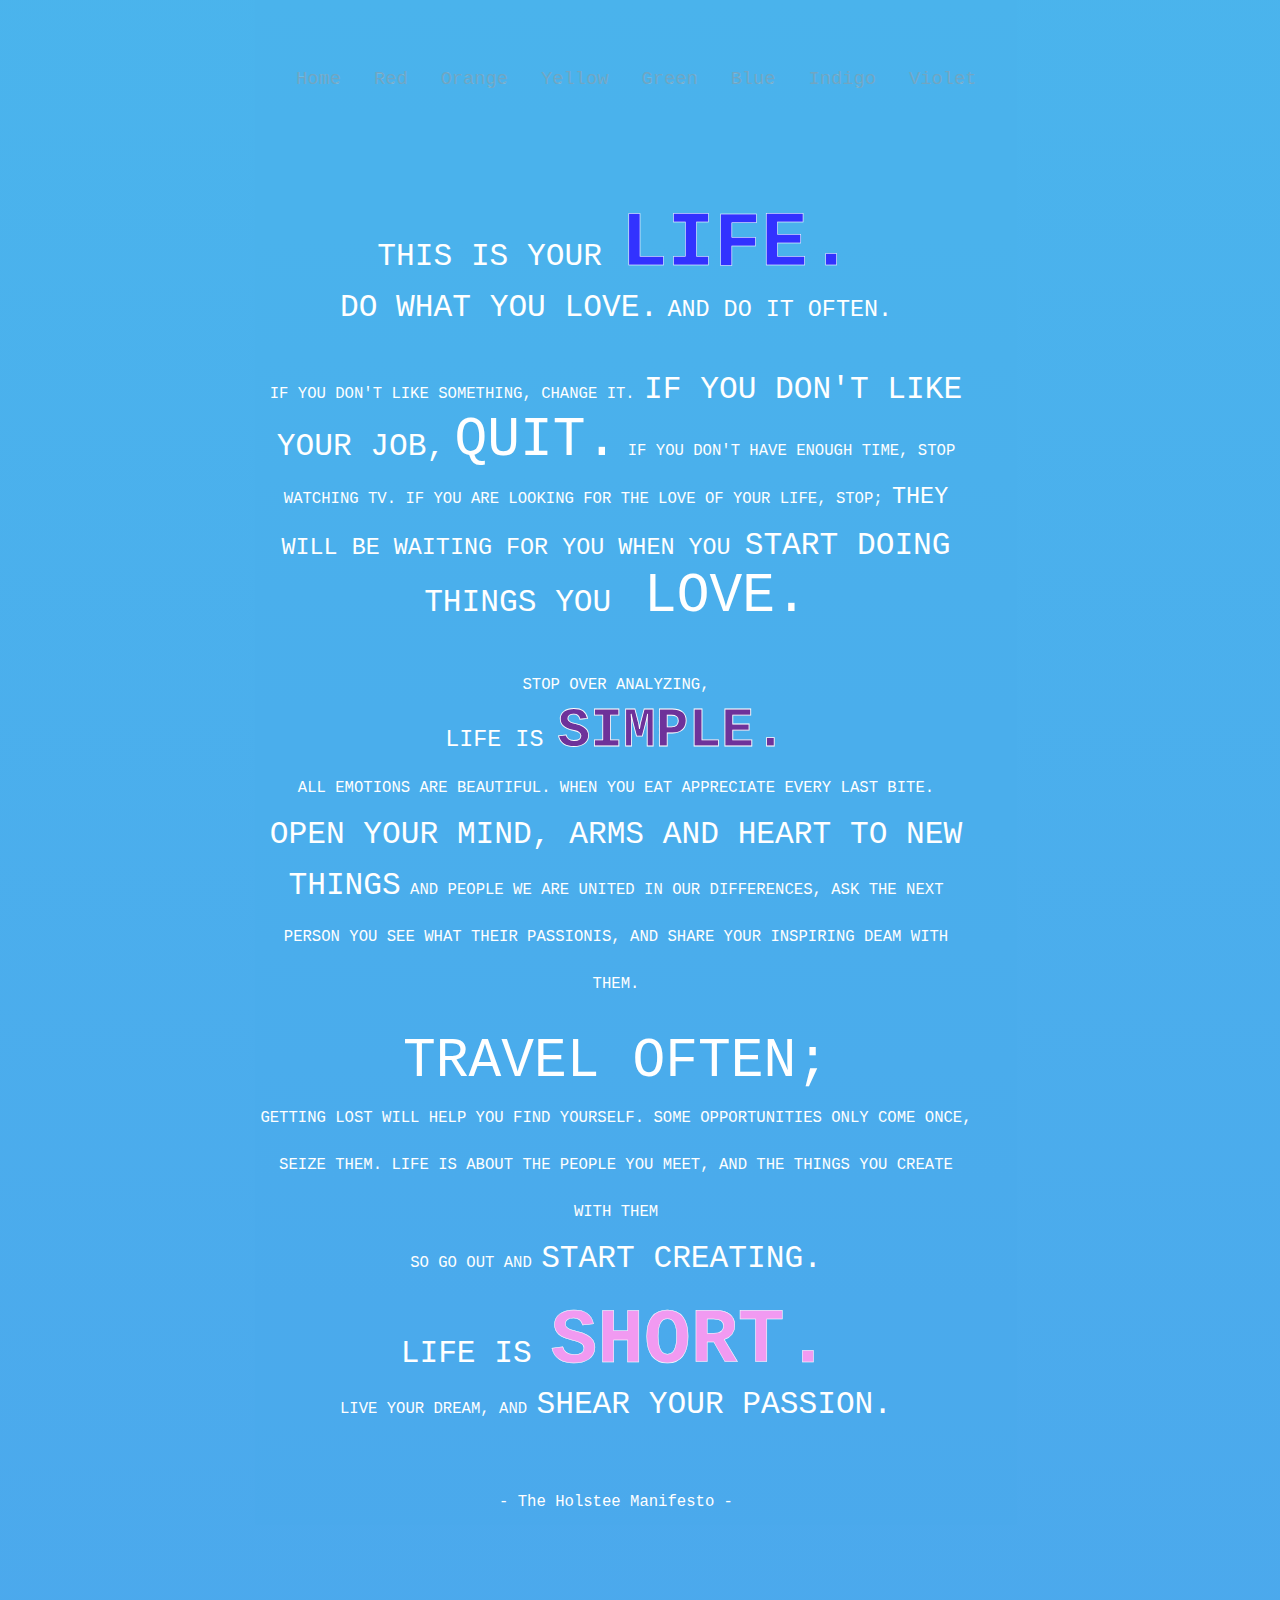
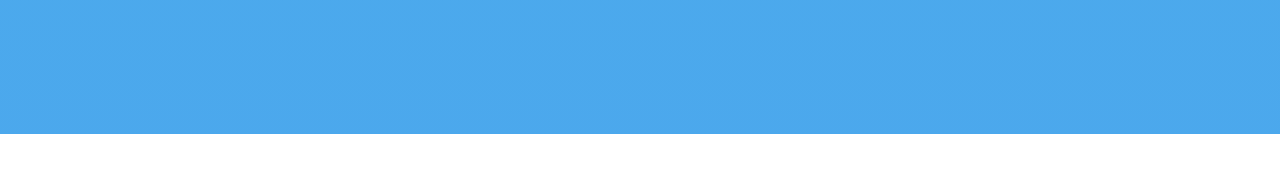
<file: blue.html>
<!DOCTYPE html>
<html lang="en">
<head>
    <meta charset="UTF-8">
    <meta http-equiv="X-UA-Compatible" content="IE=edge">
    <meta name="viewport" content="width=device-width, initial-scale=1.0">
    <link rel="icon"  href="images/favicon.ico">
    <link rel="stylesheet" href="stylesheet_home.css" />
    <title>blue</title>
</head>
<body>
    <div class="wrapper">
    <nav class="link"><a id="blue"></a>
        <ul class="navbox">
        <li><a class="home" href="./index.html">Home</a></li>
        <li><a class="red" href="./red.html" target="_blank">Red</a></li>
        <li><a class="orange"href="./orange.html" target="_blank">Orange</a></li>
        <li><a class="yellow" href="./yellow.html"target="_blank">Yellow</a></li>
        <li><a class="green" href="./green.html" target="blank">Green</a></li>
        <li><a class="blue" href="./blue.html#blue" target="_blank">Blue</a></li>
        <li><a class="indigo" href="./indigo.html#indigo" target="_blank">Indigo</a></li>
        <li><a class="violet" href="./violet.html#violet" target="_blank">Violet</a> </li>
    </ul>
    </nav>


    <section class="bluetext">

    <p><span class="L">THIS IS YOUR </span> <span class="XXL-B">LIFE.</span><br>
    <span class="L">DO WHAT YOU LOVE.</span>
    <span class="M">AND DO IT OFTEN.</span></p>

    <p>IF YOU DON'T LIKE SOMETHING, CHANGE IT.
    <span class="L">IF YOU DON'T LIKE YOUR JOB,</span> <span class="XL">QUIT.</span>
    IF YOU DON'T HAVE ENOUGH  TIME, STOP WATCHING TV.
    IF YOU ARE LOOKING FOR THE LOVE OF YOUR LIFE, STOP; 
    <span class="M">THEY WILL BE WAITING FOR YOU WHEN YOU </span>
    <span class="L">START DOING THINGS YOU</span><span class="XL"> LOVE.</span></p>

    <p >STOP OVER ANALYZING, <br><span class="M">LIFE IS </span><span class="XL-I"><a id="indigo">SIMPLE.</a></span><br>
    ALL EMOTIONS ARE BEAUTIFUL. WHEN YOU EAT APPRECIATE EVERY LAST BITE.
    <span class="L">OPEN YOUR MIND, ARMS AND HEART TO NEW THINGS</span>
     AND PEOPLE WE ARE UNITED IN OUR DIFFERENCES,
     ASK THE NEXT PERSON YOU SEE WHAT THEIR PASSIONIS,
    AND SHARE YOUR INSPIRING DEAM WITH THEM.</p>

    <p><span class="XL">TRAVEL OFTEN;</span><br>GETTING LOST WILL HELP YOU FIND YOURSELF.
    SOME OPPORTUNITIES ONLY COME ONCE, SEIZE THEM.
    LIFE IS ABOUT THE PEOPLE YOU MEET, AND 
    THE THINGS YOU CREATE WITH THEM<br>
    SO GO OUT AND <span class="L">START CREATING.</span></p>

    <p> <span class="L">LIFE IS </span><span class="XXL-V"><a id="violet">SHORT.</a></span> <br>
        LIVE YOUR DREAM, AND <span class="L">SHEAR YOUR PASSION.</span>
       <br> <br>- The Holstee Manifesto -
    </p>



    </section>
</div>
</body>
</html>
</file>
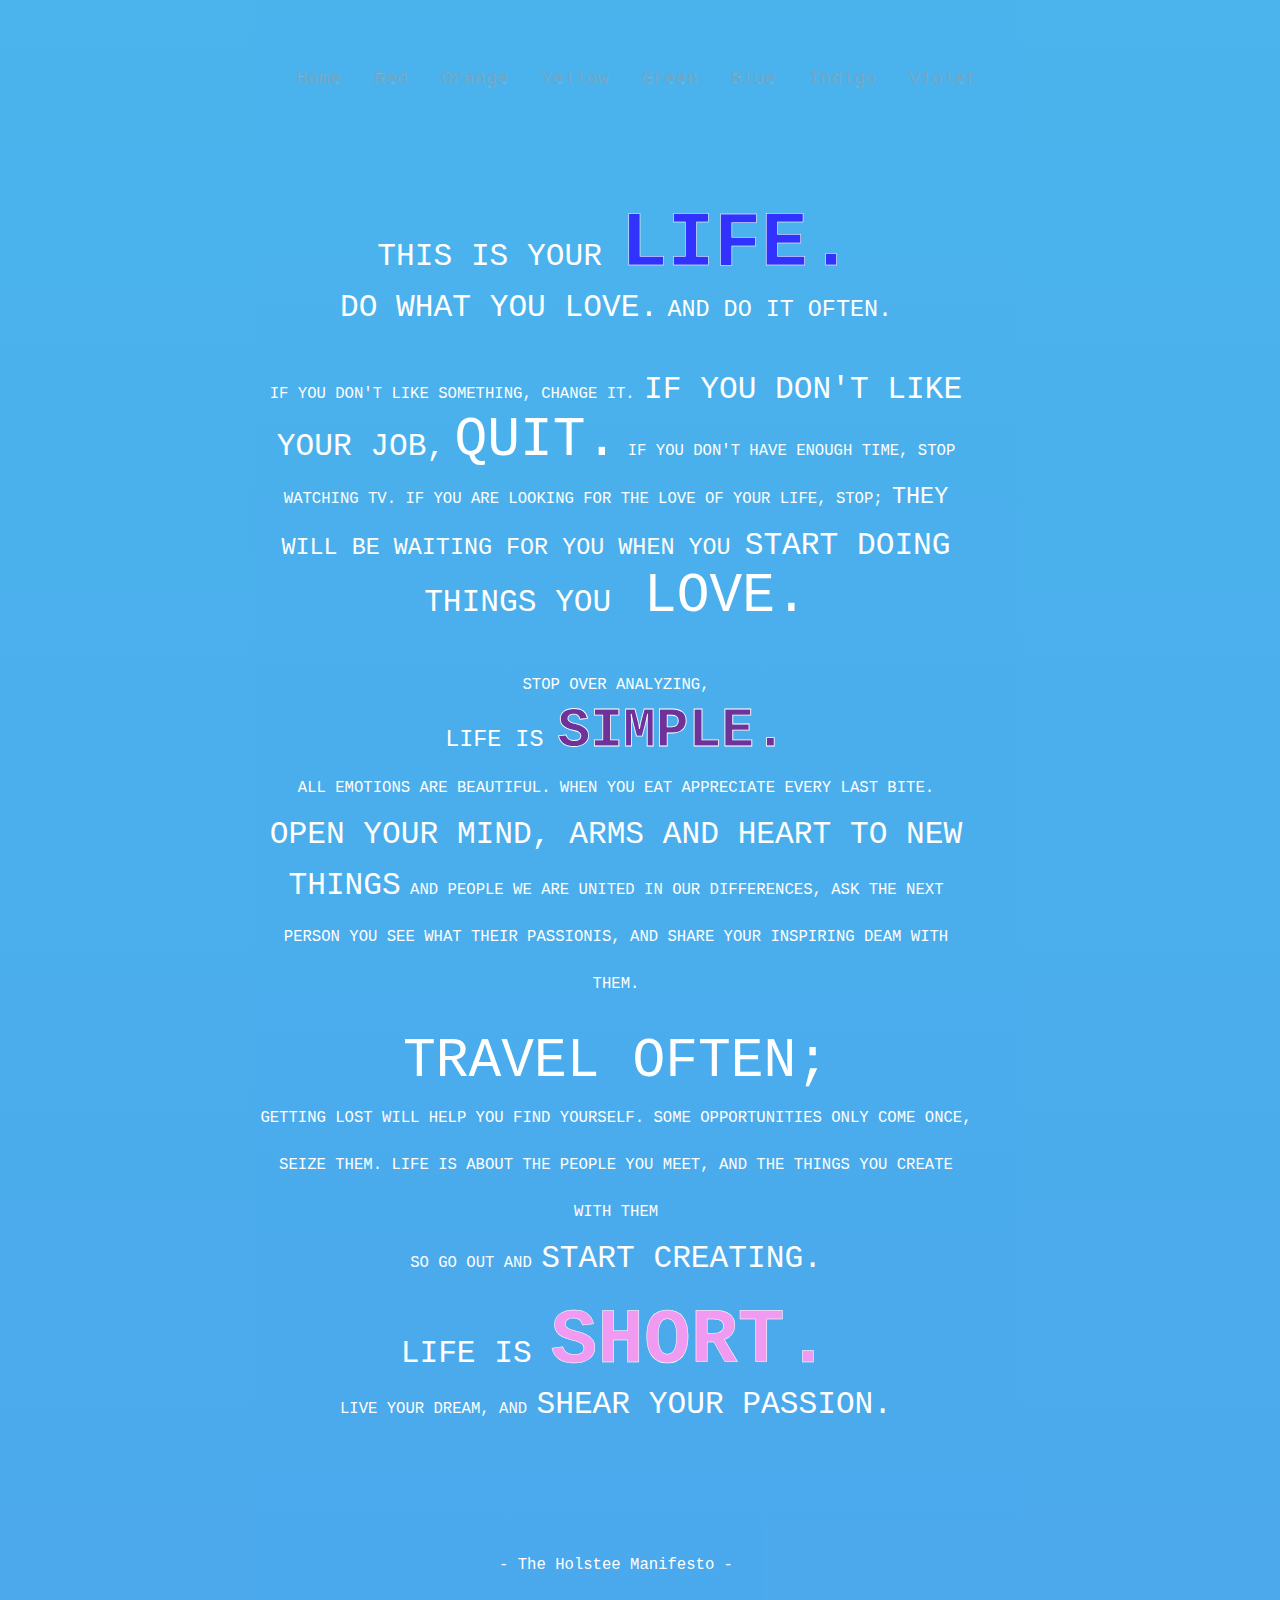
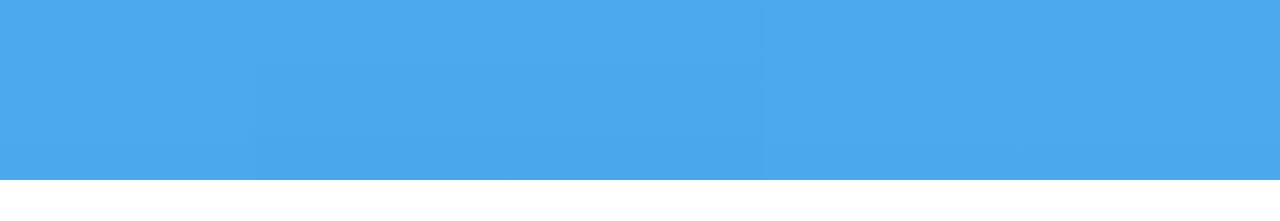
<file: indigo.html>
<!DOCTYPE html>
<html lang="en">
<head>
    <meta charset="UTF-8">
    <meta http-equiv="X-UA-Compatible" content="IE=edge">
    <meta name="viewport" content="width=device-width, initial-scale=1.0">
    <link rel="icon"  href="images/favicon.ico">
    <link rel="stylesheet" href="stylesheet_home.css" />
    <title>indigo</title>
</head>
<body>
    <div class="wrapper">
    <nav class="link">
        <ul class="navbox">
        <li><a class="home" href="./index.html">Home</a></li>
        <li><a class="red" href="./red.html" target="_blank">Red</a></li>
        <li><a class="orange"href="./orange.html" target="_blank">Orange</a></li>
        <li><a class="yellow" href="./yellow.html"target="_blank">Yellow</a></li>
        <li><a class="green" href="./green.html" target="blank">Green</a></li>
        <li><a class="blue" href="./blue.html#blue" target="_blank">Blue</a></li>
        <li><a class="indigo" href="./indigo.html#indigo" target="_blank">Indigo</a></li>
        <li><a class="violet" href="./violet.html#violet" target="_blank">Violet</a> </li>
    </nav>


    <section class="bluetext">

        <p><span class="L">THIS IS YOUR </span> <span class="XXL-B">LIFE.</span><br>
            <span class="L">DO WHAT YOU LOVE.</span>
            <span class="M">AND DO IT OFTEN.</span></p>
        
            <p>IF YOU DON'T LIKE SOMETHING, CHANGE IT.
            <span class="L">IF YOU DON'T LIKE YOUR JOB,</span> <span class="XL">QUIT.</span>
            IF YOU DON'T HAVE ENOUGH  TIME, STOP WATCHING TV.
            IF YOU ARE LOOKING FOR THE LOVE OF YOUR LIFE, STOP; 
            <span class="M">THEY WILL BE WAITING FOR YOU WHEN YOU </span>
            <span class="L">START DOING THINGS YOU</span><span class="XL"> LOVE.</span></p>
        
            <p>STOP OVER ANALYZING, <br><span class="M">LIFE IS </span><span class="XL-I"><a id="indigo">SIMPLE.</a></span><br>
            ALL EMOTIONS ARE BEAUTIFUL. WHEN YOU EAT APPRECIATE EVERY LAST BITE.
            <span class="L">OPEN YOUR MIND, ARMS AND HEART TO NEW THINGS</span>
             AND PEOPLE WE ARE UNITED IN OUR DIFFERENCES,
             ASK THE NEXT PERSON YOU SEE WHAT THEIR PASSIONIS,
            AND SHARE YOUR INSPIRING DEAM WITH THEM.</p>
        
            <p><span class="XL">TRAVEL OFTEN;</span><br>GETTING LOST WILL HELP YOU FIND YOURSELF.
            SOME OPPORTUNITIES ONLY COME ONCE, SEIZE THEM.
            LIFE IS ABOUT THE PEOPLE YOU MEET, AND 
            THE THINGS YOU CREATE WITH THEM<br>
            SO GO OUT AND <span class="L">START CREATING.</span></p>
        
            <p> <span class="L">LIFE IS </span><span class="XXL-V"><a id="violet">SHORT.</a></span> <br>
                LIVE YOUR DREAM, AND <span class="L">SHEAR YOUR PASSION.</span></p>
                <br> <br>- The Holstee Manifesto -
    
        </section>
</div>
</body>
</html>
</file>
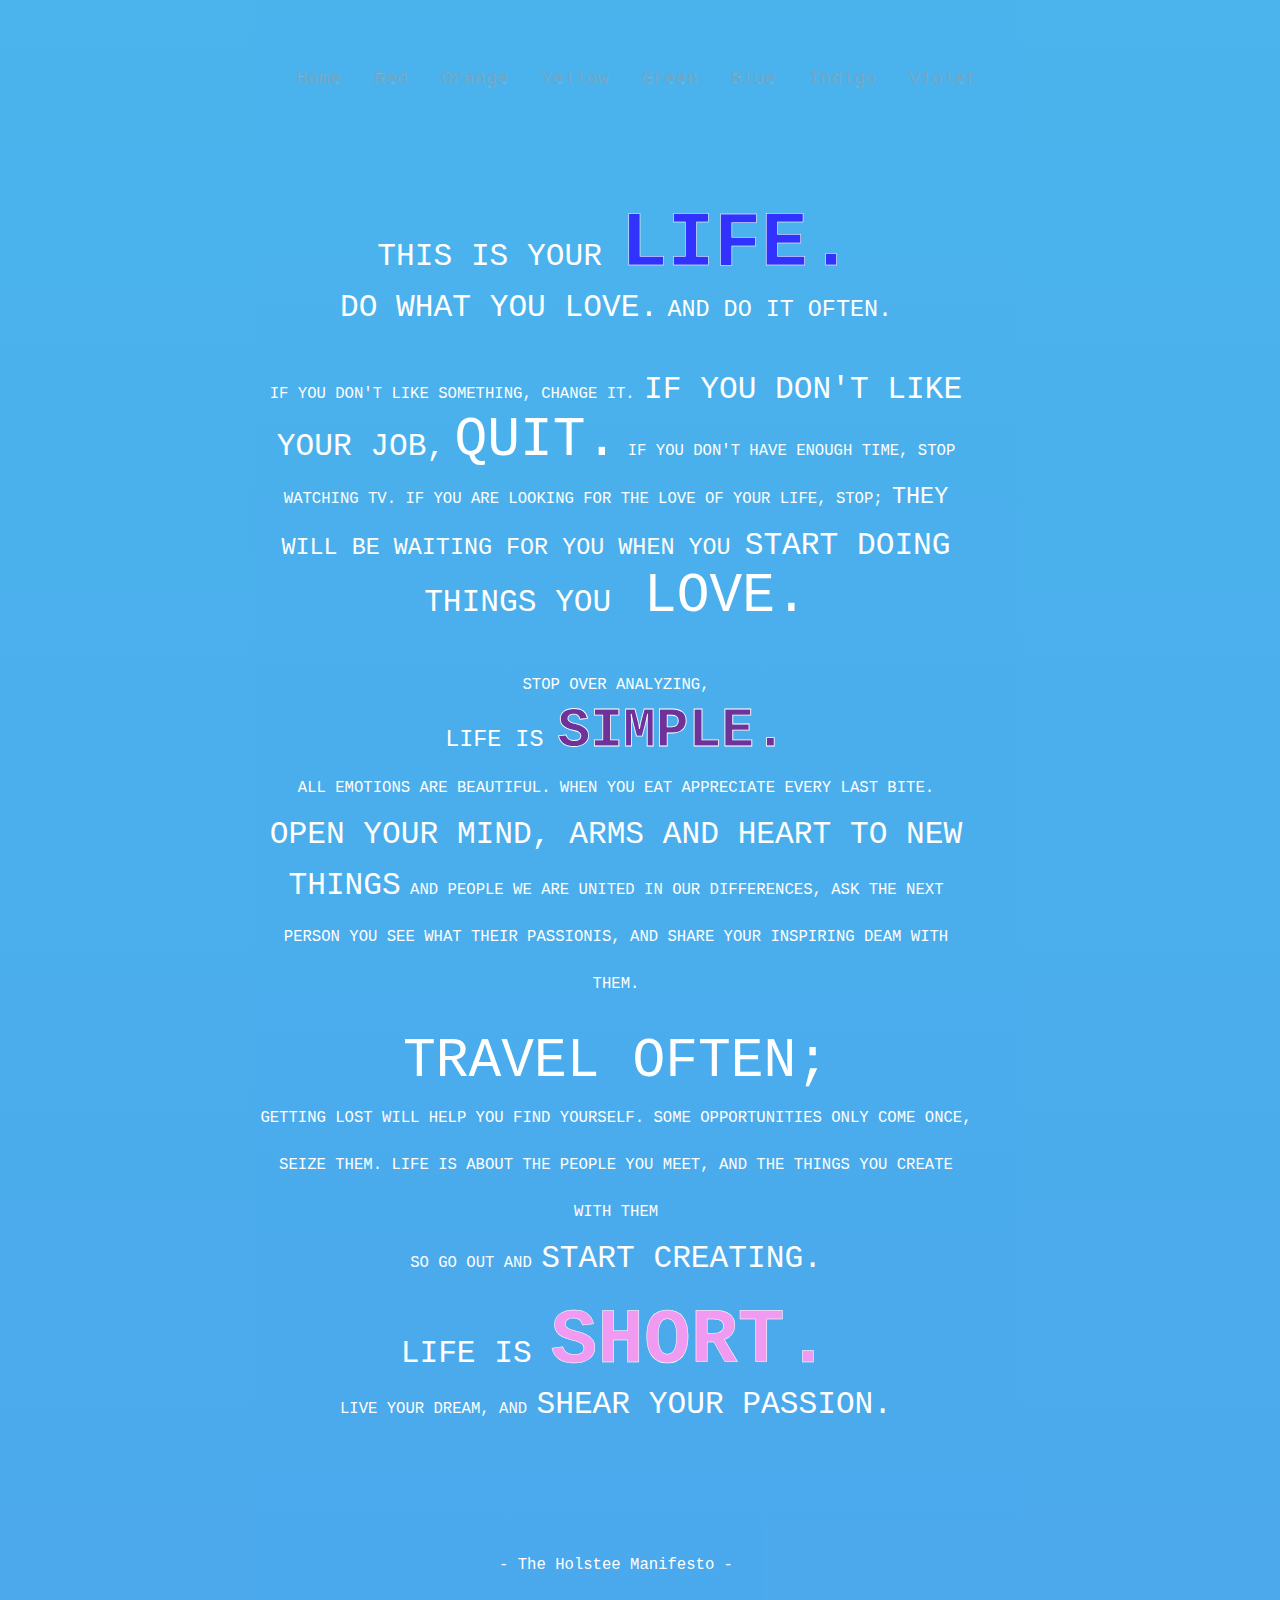
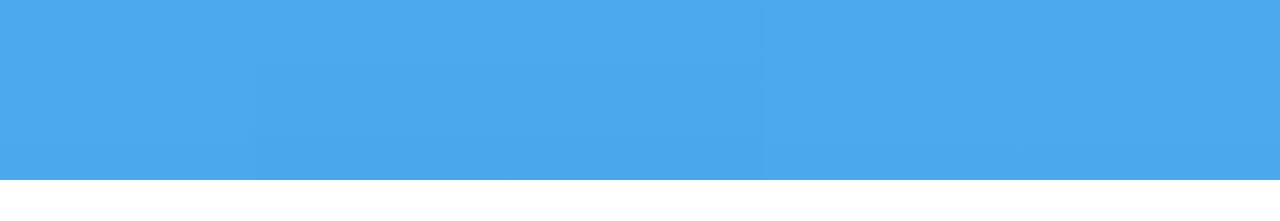
<file: violet.html>
<!DOCTYPE html>
<html lang="en">
<head>
    <meta charset="UTF-8">
    <meta http-equiv="X-UA-Compatible" content="IE=edge">
    <meta name="viewport" content="width=device-width, initial-scale=1.0">
    <link rel="icon"  href="images/favicon.ico">
    <link rel="stylesheet" href="stylesheet_home.css" />
    <title>violet</title>
</head>
<body>
    <div class="wrapper">
    <nav class="link">
        <ul class="navbox">
        <li><a class="home" href="./index.html">Home</a></li>
        <li><a class="red" href="./red.html" target="_blank">Red</a></li>
        <li><a class="orange"href="./orange.html" target="_blank">Orange</a></li>
        <li><a class="yellow" href="./yellow.html"target="_blank">Yellow</a></li>
        <li><a class="green" href="./green.html" target="blank">Green</a></li>
        <li><a class="blue" href="./blue.html#blue" target="_blank">Blue</a></li>
        <li><a class="indigo" href="./indigo.html#indigo" target="_blank">Indigo</a></li>
        <li><a class="violet" href="./violet.html#violet" target="_blank">Violet</a> </li>
    </ul>
    </nav>


    <section class="bluetext">

        <p><span class="L">THIS IS YOUR </span> <span class="XXL-B">LIFE.</span><br>
            <span class="L">DO WHAT YOU LOVE.</span>
            <span class="M">AND DO IT OFTEN.</span></p>
        
            <p>IF YOU DON'T LIKE SOMETHING, CHANGE IT.
            <span class="L">IF YOU DON'T LIKE YOUR JOB,</span> <span class="XL">QUIT.</span>
            IF YOU DON'T HAVE ENOUGH  TIME, STOP WATCHING TV.
            IF YOU ARE LOOKING FOR THE LOVE OF YOUR LIFE, STOP; 
            <span class="M">THEY WILL BE WAITING FOR YOU WHEN YOU </span>
            <span class="L">START DOING THINGS YOU</span><span class="XL"> LOVE.</span></p>
        
            <p>STOP OVER ANALYZING, <br><span class="M">LIFE IS </span><span class="XL-I"><a id="indigo">SIMPLE.</a></span><br>
            ALL EMOTIONS ARE BEAUTIFUL. WHEN YOU EAT APPRECIATE EVERY LAST BITE.
            <span class="L">OPEN YOUR MIND, ARMS AND HEART TO NEW THINGS</span>
             AND PEOPLE WE ARE UNITED IN OUR DIFFERENCES,
             ASK THE NEXT PERSON YOU SEE WHAT THEIR PASSIONIS,
            AND SHARE YOUR INSPIRING DEAM WITH THEM.</p>
        
            <p><span class="XL">TRAVEL OFTEN;</span><br>GETTING LOST WILL HELP YOU FIND YOURSELF.
            SOME OPPORTUNITIES ONLY COME ONCE, SEIZE THEM.
            LIFE IS ABOUT THE PEOPLE YOU MEET, AND 
            THE THINGS YOU CREATE WITH THEM<br>
            SO GO OUT AND <span class="L">START CREATING.</span></p>
        
            <p> <span class="L">LIFE IS </span><span class="XXL-V"><a id="violet">SHORT.</a></span> <br>
                LIVE YOUR DREAM, AND <span class="L">SHEAR YOUR PASSION.</span></p>
                <br> <br>- The Holstee Manifesto -
            </section>
</div>
</body>
</html>
</file>
<file: stylesheet_home.css>
body{
    width: 95%;
    margin: auto;
    font: 1.2em/2.5 monospace;
    background-color: white;
}

main{
    
    width:100vh;
    margin: auto;
    align-items: center;
    text-align: center;
    overflow:scroll;
    
}

.navbox{
    font-size: 1.2em;
    min-width: 400px;
    color:#f3f3f3;
    opacity: .5;
    display: flex;
    flex-direction: row;
    flex-wrap: wrap;
    gap: 33px;
    margin-top: 3em;
    margin-inline-start: 20%;
    text-align: center; 
    text-decoration: none;
    list-style: none;
    z-index: 50;
    -webkit-text-stroke:0.05px white ;
}


.rainbow {
    align-content:center;
    max-width: 1200px;
    min-height: 600px;
    font-size: 10vh;
    text-align:center;
    align-items: center;
    word-spacing: -80px;
    margin-left: 45px;
    
}
.box{
    font-weight: bolder;
    text-align:center;
    text-shadow: 1px 1px 1px gray, 2px 2px 1px gray;
}

.home:link {
    color: grey;
    text-decoration: none;
}

.home:visited {
    color: grey;
    text-decoration: none;
}
.home:hover{
    background-image: linear-gradient(to right, #ef5350, #f48fb1, #7e57c2, #2196f3, #26c6da, #43a047, #eeff41, #f9a825, #ff5722);
    -webkit-background-clip: text;
    -webkit-text-fill-color: transparent;
    color:transparent;
}


.red:link {
    color: grey;
    text-decoration: none;
}
.red:visited {
    color: grey;
    text-decoration: none;
}
.red:hover{
color:red;
}

.red_a:link {
    color: red;
    text-decoration: none;
}
.red_a:visited {
    color:red;
    text-decoration: none;
}
.red_a:hover{
    color:white;
    -webkit-text-stroke:1px red ;
}

.orange:link {
    color: grey;
    text-decoration: none;
}

.orange:visited {
    color: grey;
    text-decoration: none;
}
.orange:hover{
    color:orange;
    text-decoration: none;
}

.orange_a:link {
    color: orange;
    text-decoration: none;
}
.orange_a:visited {
    color:orange;
    text-decoration: none;
}
.orange_a:hover{
    color:white;
    -webkit-text-stroke:1px orange ;
}
.yellow2{
    color:yellow;
}

.yellow:link {
    color: grey;
    text-decoration: none;
}

.yellow:visited {
    color: grey;
    text-decoration: none;
}
.yellow:hover{
    color:yellow;
}


.yellow_a:link {
    color: yellow;
    text-decoration: none;
}

.yellow_a:visited {
    color: yellow;
    text-decoration: none;
}
.yellow_a:hover{
    color:white;
    -webkit-text-stroke:1px yellow ;
}

.green:link {
    color: grey;
    text-decoration: none;
}
.green:visited {
    color: grey;
    text-decoration: none;
}
.green:hover{
    color:green
}

.green_a:link {
    color: green;
    text-decoration: none;
}

.green_a:visited {
    color: green;
    text-decoration: none;
}
.green_a:hover{
    color:white;
    -webkit-text-stroke:1px green ;
}

.blue:link {
    color: grey;
    text-decoration: none;
}

.blue:visited {
    color: grey;
    text-decoration: none;
}
.blue:hover{
    color:blue;
}
/*.blue_a:link {
    color: blue;
    text-decoration: none;
}*/

.blue_a:visited,
.blue_a:link{
    color: blue;
    text-decoration: none;
}
.blue_a:hover{
    color:white;
    -webkit-text-stroke:1px blue ;
}

.indigo:link {
    color: grey;
    text-decoration: none;
}

.indigo:visited {
    color: grey;
    text-decoration: none;
}
.indigo:hover{
    color:indigo;
}
.indigo_a:visited,
.indigo_a:link{
    color: indigo;
    text-decoration: none;
}
.indigo_a:hover{
    color:white;
    -webkit-text-stroke:1px indigo ;
}
.violet:link {
    color: grey;
    text-decoration: none;
}

.violet:visited {
    color: grey;
    text-decoration: none;
}
.violet:hover{
    color: violet;
}
.violet_a:visited,
.violet_a:link{
    color: violet;
    text-decoration: none;
}
.violet_a:hover{
    color:white;
    -webkit-text-stroke:1px violet ;
}

/*red*/
img{
    max-width: 420px;
   }
   section{
    margin-left:60px;
    position: relative;
    width: 100%;
    left:0;
    right: 0;
    top: 0;
    bottom: 0;
   }
.container-red {
    
    width: 100%;
    min-height: 800px;
    display: grid;
    grid-template-columns: repeat(20,5vh);
    grid-template-rows: repeat(15,5vh);
    column-gap:0px;
    row-gap:0px;
   
      }

      /*.move {
        animation: grow-and-shrink 3000ms;
        animation-iteration-count: infinite;
        animation-timing-function: ease-in-out;
      }
      
      @keyframes grow-and-shrink {
        0% {
          transform: scale(1);
        }
        50% {
          transform: scale(1.2);
        }
        100% {
          transform: scale(1);
        }
      }*/

      .redtext{
        grid-column-start: 16;
        grid-row-start: 11;
        font-size:15vh;
        font: monospace;
        color:white;
        z-index: 100;

    }
    .circle {
        height: 45vh;
        width: 45vh;
        background-color: 	#ff0000;
        border-radius: 50%;
        display: inline-block;
      }
   .redbox{
    width:120vh;
    height:700px;
    background-color:#a70000;
   }
   .redbox-2{
    width:100vh;
    height:750px;
    background-color:#ff7b7b;
   }
    .item-a {
    grid-column: 1 ;
    grid-row: 1;
    z-index: 30;
    }

    .item-p{
    grid-column: 5;
    grid-row: 1;
    }

    .item-w{
    grid-column-start:9;
    grid-row-start: 3;
    z-index: 40;
    }
    .item-s3{
    grid-column: 8;
    grid-row: 8;
    z-index: 30;
    }
    .item-s4{
        grid-column: 2;
        grid-row: 6;
        }
    .item-s7{
        grid-column: 2;
        grid-row: 7;
        z-index: 15;
        }
     .item-l1{
        grid-column: 14
        ;
        grid-row: 2;
        }
    .item-mg{
        grid-column: 7;
        grid-row: 4;
        }
    .item-sh{
        grid-column: 16;
        grid-row: 5;
        z-index: 15;
        }
    .item-red{
        grid-column: 2;
        grid-row: 2;
        transform: skew(-10deg);
        }
    .item-red2{
        grid-column: 6;
        grid-row: 3;
        }
     .item-ci{
        grid-column: 16;
        grid-row: 1;
        z-index:10;

        }
        
   /*orange*/

   .container-ora{
    position:relative;
    display: flex;
    flex-direction: row;
    flex-wrap: nowrap;
    width:100%;
    height: fit-content;
    
   }

   .orapic{
    position:relative;
    display: flex;
    flex-direction: row;
    flex-wrap: nowrap;
    min-width:fit-content;
   } 
   .sunset{
    flex-shrink: 0;
   }
   .oratext{
    color:orange;
    position:sticky;
    top: 40px;
     left: 10vh;
     padding-right:30vh;
     font-size: 10em;
     font-weight: 400;
     text-shadow:0.1em 0.1em 0.1em rgb(75, 38, 1);
    
   } 
   .orangebox-2{
    width:100vh;
    height:750px;
    background-color:rgb(207, 118, 9);
   }


.bluetext{
    display:flex;
    flex-direction: column;
    position: relative;
    margin-top: 8%;
    margin-left: 20%;
    margin-bottom: 15%;
    color: white;
    width: 80vh;
    min-height: 100vh;
    align-items: center;
    text-align: center;
    line-height: 3em;
}


.XXL{
    font-size: 5em;
    font-weight: bold;
    text-align: left; 
}
.XXL-B{
    font-size: 5em;
    font-weight: bold;
    text-align: left; 
    color:blue;
    -webkit-text-stroke:0.5px white ;
}
.XXL-V{
    font-size: 5em;
    font-weight: bold;
    text-align: left; 
    color:violet;
    -webkit-text-stroke:0.5px white ;
}
.XL{
    font-size: 3.5em;
}
.XL-I{
    font-size: 3.5em;
    font-weight: bold;
    color:indigo;
    -webkit-text-stroke:0.8px white ;
}

.L{
    font-size: 2em;
    
}
.M{
    font-size: 1.5em;
  
}
.bold{
    font-weight: bold;

}
.center{
    text-align: center;
}
.left{
    position: relative;
    text-align: left;
}
.wrapper {  
    
    width: 100%;
    height: fit-content;
    left:0;
    right: 0;
    top: 0;
    bottom: 0;
    position: absolute;
  background: linear-gradient(180deg,  #1da1e8, #2b1de8, #dd00f3);
  opacity: .8;
  background-size: 1800% 1800%;
  
  -webkit-animation: rainbow 10s ease infinite;
  -z-animation: rainbow 10s ease infinite;
  -o-animation: rainbow 10s ease infinite;
    animation: rainbow 10s ease infinite;}
  
  @-webkit-keyframes rainbow {
      0%{background-position:0% 82%}
      50%{background-position:100% 19%}
      100%{background-position:0% 82%}
  }
  @-moz-keyframes rainbow {
      0%{background-position:0% 82%}
      50%{background-position:100% 19%}
      100%{background-position:0% 82%}
  }
  @-o-keyframes rainbow {
      0%{background-position:0% 82%}
      50%{background-position:100% 19%}
      100%{background-position:0% 82%}
  }
  @keyframes rainbow { 
      0%{background-position:0% 82%}
      50%{background-position:100% 19%}
      100%{background-position:0% 82%}
  }

  .wrapper_indigo {  
    
    width: 100%;
    height: fit-content;
    left:0;
    right: 0;
    top: 0;
    bottom: 0;
    position: absolute;
  background: linear-gradient(180deg, #2b1de8 , #dd00f3,#1ddde8);
  opacity: .8;
  background-size: 1800% 1800%;
  
  -webkit-animation: rainbow 10s ease infinite;
  -z-animation: rainbow 10s ease infinite;
  -o-animation: rainbow 10s ease infinite;
    animation: rainbow 10s ease infinite;}
  
  @-webkit-keyframes rainbow {
      0%{background-position:0% 82%}
      50%{background-position:100% 19%}
      100%{background-position:0% 82%}
  }
  @-moz-keyframes rainbow {
      0%{background-position:0% 82%}
      50%{background-position:100% 19%}
      100%{background-position:0% 82%}
  }
  @-o-keyframes rainbow {
      0%{background-position:0% 82%}
      50%{background-position:100% 19%}
      100%{background-position:0% 82%}
  }
  @keyframes rainbow { 
      0%{background-position:0% 82%}
      50%{background-position:100% 19%}
      100%{background-position:0% 82%}
  }
/*green*/
.greentex
{
    position:absolute;
    top: 14vh;
    left: 2vh;
    font-size:8.5em;
    color:white;
    -webkit-text-stroke:2px rgb(2, 79, 7) ;
    opacity:.85;
 
}
  .row > .column {
    padding: 0 9px;
  }
  
  .row:after {
    content: "";
    display: table;
    clear: both;
  }
  
  /* Create four equal columns that floats next to eachother */
  .column {
    float: left;
    width: 25%;
    margin-left: 3%;;
  }
  
  /* The Modal (background) */
  .modal {
    display: none;
    position: fixed;
    z-index: 1;
    padding-top: 20px;
    left: 0;
    top: 0;
    width: 100%;
    height: 100%;
    overflow: auto;
    background-color: black;
    
  }
  
  /* Modal Content 
  .modal-content {
    display: block;
    position: center;
    background-color: #fefefe;
    margin: auto;
    padding: center;
    max-width: 80%;
    height: 80%;
  }*/

  .imgslide{
    display: block;
    position: center;
    margin: auto;
    padding: center;
    max-width: 80%;
    max-height: 70%;
  }
  
  /* The Close Button */
  .close {
    color: white;
    position: absolute;
    top: 10px;
    right: 25px;
    font-size: 35px;
    font-weight: bold;
  }
  
  .close:hover,
  .close:focus {
    color: #999;
    text-decoration: none;
    cursor: pointer;
  }
  
  /* Hide the slides by default */
  .mySlides {
    display: flex;
  }
  
  /* Next & previous buttons */
  .prev,
  .next {
    cursor: pointer;
    position: absolute;
    top: 50%;
    width: auto;
    padding: 16px;
    margin-top: -50px;
    color: white;
    font-weight: bold;
    font-size: 20px;
    transition: 0.6s ease;
    border-radius: 0 3px 3px 0;
    user-select: none;
    -webkit-user-select: none;
  }
  
  /* Position the "next button" to the right */
  .next {
    right: 0;
    border-radius: 3px 0 0 3px;
  }
  
  /* On hover, add a black background color with a little bit see-through */
  .prev:hover,
  .next:hover {
    background-color: rgba(0, 0, 0, 0.8);
  }
  
  /* Number text (1/3 etc) */
  .numbertext {
    color: #f2f2f2;
    font-size: 12px;
    padding: 8px 12px;
    position: absolute;
    top: 0;
  }
  
  /* Caption text */
  .caption-container {
    text-align: center;
    background-color: black;
    padding: 2px 16px;
    color: white;
  }
  
  img.demo {
    opacity: 0.6;
  }
  
  .active,
  .demo:hover {
    opacity: 1;
  }
  
  img.hover-shadow {
    transition: 0.3s;
  }
  
  .hover-shadow:hover {
    box-shadow: 0 4px 8px 0 rgba(0, 0, 0, 0.2), 0 6px 20px 0 rgba(0, 0, 0, 0.19);
  }

 /*yellow*/
.wrapperY{
  background-color: black;
  min-height: 110vh;
  position: absolute;
  left:0;
  right: 0;
  top: 0;
  bottom: 0;
}

.float-area{
    display: flex;
    position: relative;
    height: fit-content;
    margin:auto;
    margin-left:  10%;
    margin-left:33%;
}
  
  /*.floating-img{
    transform: translateY(-5%);
    animation: floater 2s infinite;
    transition: ease 1s;

  }
  
  
  @keyframes floater {
    0%{transform: translateY(-5%);transition: ease 0.5s;}
    50%{transform: translateY(5%);transition: ease 0.5s;}

  }*/
  
  .waviy {

    display: flex;
    justify-content: center;
    align-items: center;
    position: relative;
    -webkit-box-reflect: below -20px linear-gradient(transparent, rgba(0,0,0,.2));
    font-size: 60px;
  }
  .waviy span {
    position: relative;
    display: inline-block;
    color: rgb(253, 253, 132);
    animation: waviy 2s infinite;
    animation-delay: calc(.5s * var(--i));
    
  }
  @keyframes waviy {
    0%,40%,100% {
      transform: translateY(0)
    }
    20% {
      transform: translateY(-20px)
    }
  }
</file>
